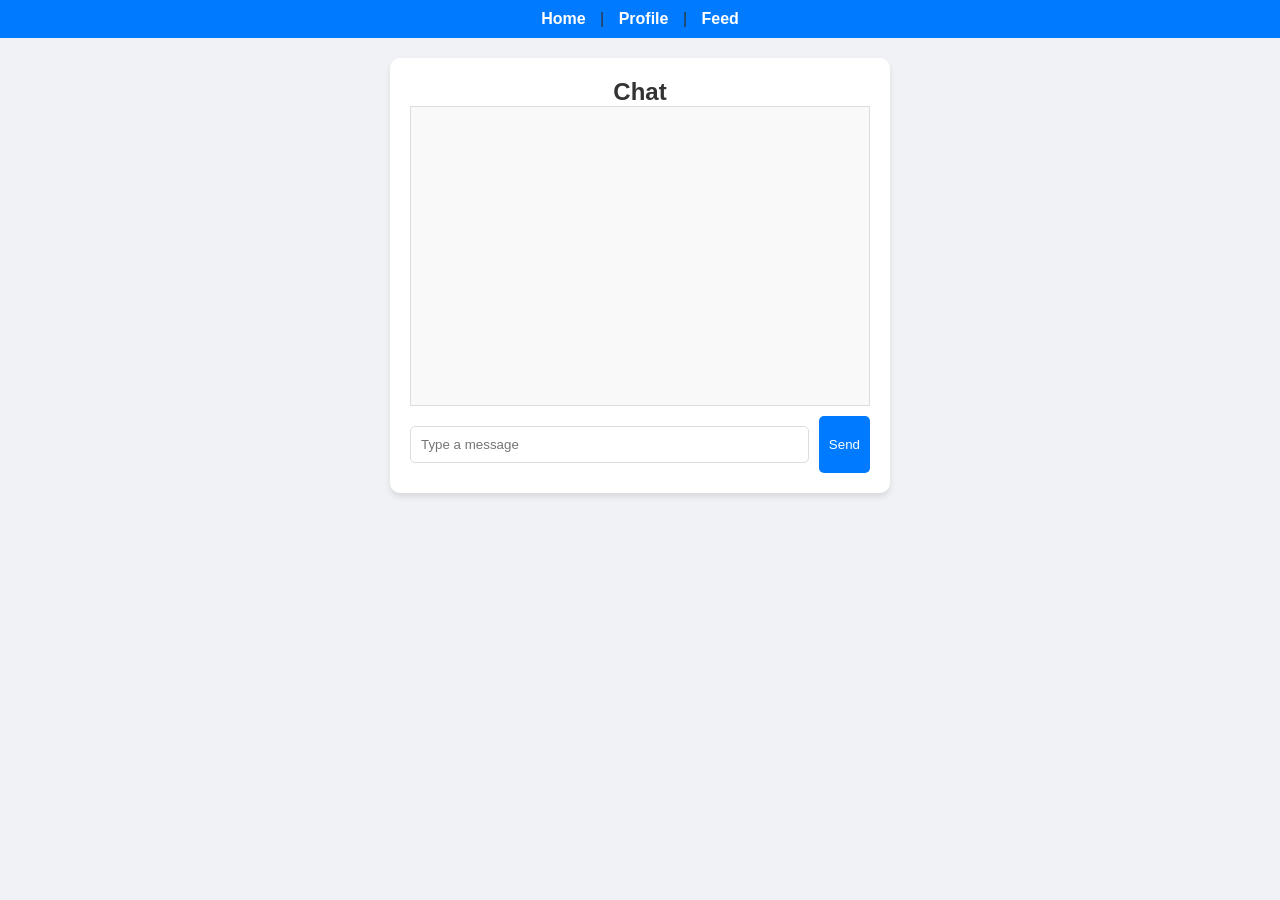
<file: chat.html>
<!DOCTYPE html>
<html lang="en">
<head>
    <meta charset="UTF-8">
    <meta name="viewport" content="width=device-width, initial-scale=1.0">
    <title>Chat</title>
    <link rel="stylesheet" href="style.css">
</head>
<body>
    <nav>
        <a href="index.html">Home</a> |
        <a href="profile.html">Profile</a> |
        <a href="feed.html">Feed</a>
    </nav>

    <div class="chat-container">
        <h2>Chat</h2>
        <div class="chat-box" id="chat-box"></div>
        <div class="chat-input">
            <input type="text" id="message" placeholder="Type a message">
            <button id="send-message">Send</button>
        </div>
    </div>

    <script src="script.js"></script>
</body>
</html>
</file>
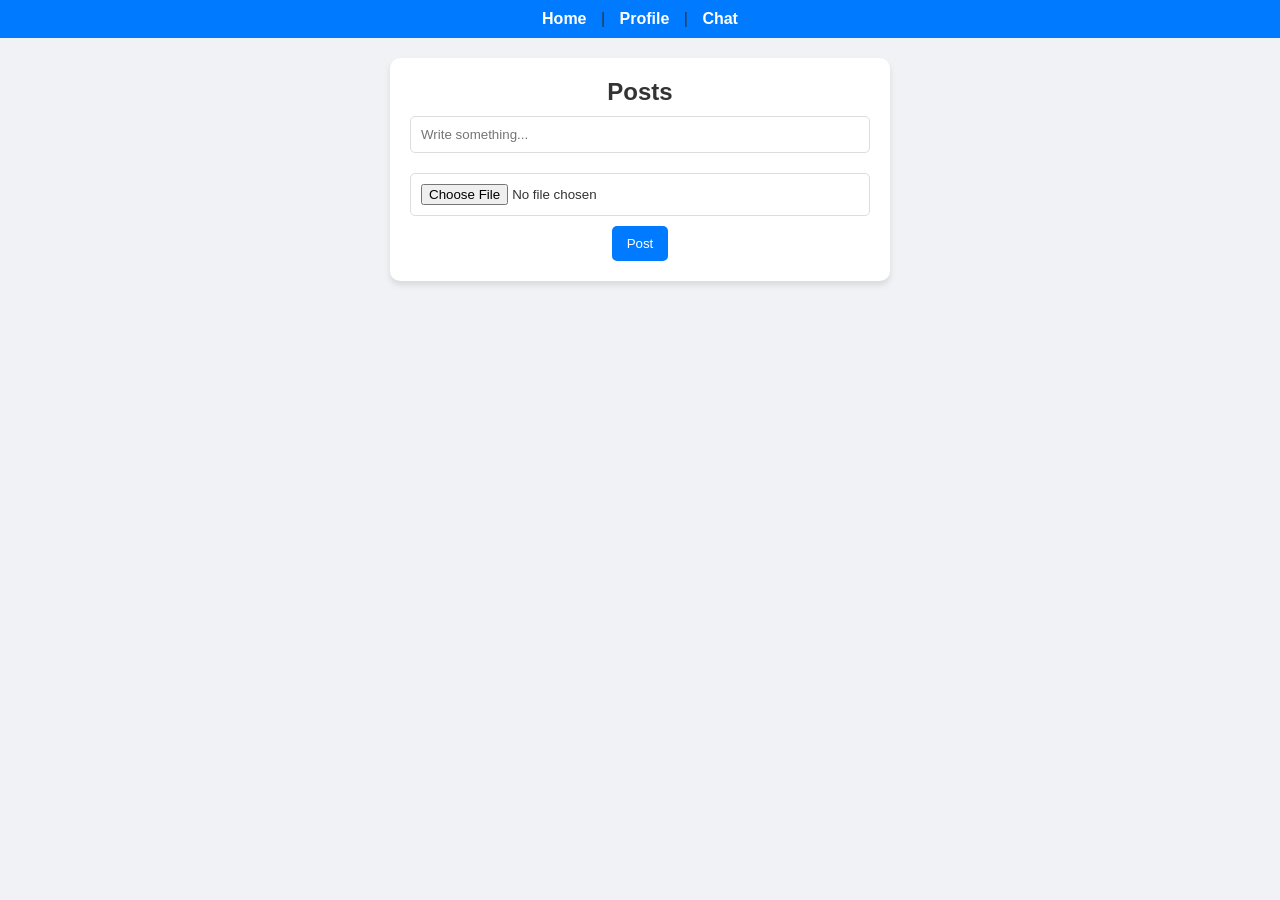
<file: feed.html>
<!DOCTYPE html>
<html lang="en">
<head>
    <meta charset="UTF-8">
    <meta name="viewport" content="width=device-width, initial-scale=1.0">
    <title>Feed</title>
    <link rel="stylesheet" href="style.css">
</head>
<body>
    <nav>
        <a href="index.html">Home</a> |
        <a href="profile.html">Profile</a> |
        <a href="chat.html">Chat</a>
    </nav>

    <div class="container feed-container">
        <h2>Posts</h2>
        <input type="text" id="post-text" placeholder="Write something...">
        <input type="file" id="post-image">
        <button id="post-btn">Post</button>
        <div id="feed"></div>
    </div>

    <script src="script.js"></script>
</body>
</html>
</file>
<file: style.css>
/* General Styling */
* {
    margin: 0;
    padding: 0;
    box-sizing: border-box;
    font-family: 'Arial', sans-serif;
}

body {
    background-color: #f0f2f5;
    color: #333;
    text-align: center;
}

/* Container Box */
.container {
    background: white;
    width: 400px;
    margin: 50px auto;
    padding: 20px;
    border-radius: 10px;
    box-shadow: 0px 4px 6px rgba(0, 0, 0, 0.1);
}

/* Navigation Bar */
nav {
    background: #007BFF;
    padding: 10px;
    text-align: center;
}

nav a {
    color: white;
    margin: 0 10px;
    text-decoration: none;
    font-weight: bold;
}

nav a:hover {
    text-decoration: underline;
}

/* Buttons */
button {
    background: #007BFF;
    color: white;
    padding: 10px 15px;
    border: none;
    border-radius: 5px;
    cursor: pointer;
    transition: 0.3s;
}

button:hover {
    background: #0056b3;
}

/* Form Inputs */
input, textarea {
    width: 100%;
    padding: 10px;
    margin: 10px 0;
    border: 1px solid #ddd;
    border-radius: 5px;
}

/* Profile Page */
.profile-container {
    text-align: left;
}

.profile-container img {
    width: 100px;
    height: 100px;
    border-radius: 50%;
    margin-top: 10px;
}

.profile-container button {
    margin-top: 10px;
}

/* Chat Box */
.chat-container {
    background: white;
    width: 90%;
    max-width: 500px;
    margin: 20px auto;
    padding: 20px;
    border-radius: 10px;
    box-shadow: 0px 4px 6px rgba(0, 0, 0, 0.1);
}

.chat-box {
    height: 300px;
    overflow-y: auto;
    border: 1px solid #ddd;
    padding: 10px;
    margin-bottom: 10px;
    background: #f9f9f9;
}

.chat-input {
    display: flex;
    gap: 10px;
}

.chat-input input {
    flex: 1;
    padding: 10px;
    border: 1px solid #ddd;
    border-radius: 5px;
}

.chat-input button {
    padding: 10px;
}

/* Feed (Posts) */
.feed-container {
    width: 90%;
    max-width: 500px;
    margin: 20px auto;
}

.post {
    background: white;
    padding: 15px;
    margin: 10px 0;
    border-radius: 10px;
    box-shadow: 0px 4px 6px rgba(0, 0, 0, 0.1);
    text-align: left;
}

.post img {
    width: 100%;
    border-radius: 10px;
    margin-top: 10px;
}

.like-btn {
    background: none;
    color: #007BFF;
    border: none;
    cursor: pointer;
    font-size: 16px;
    display: flex;
    align-items: center;
    gap: 5px;
}

.like-btn:hover {
    color: #0056b3;
}

/* Mobile Responsive */
@media screen and (max-width: 600px) {
    .container, .chat-container, .feed-container {
        width: 95%;
    }

    .chat-box {
        height: 250px;
    }
}
</file>
